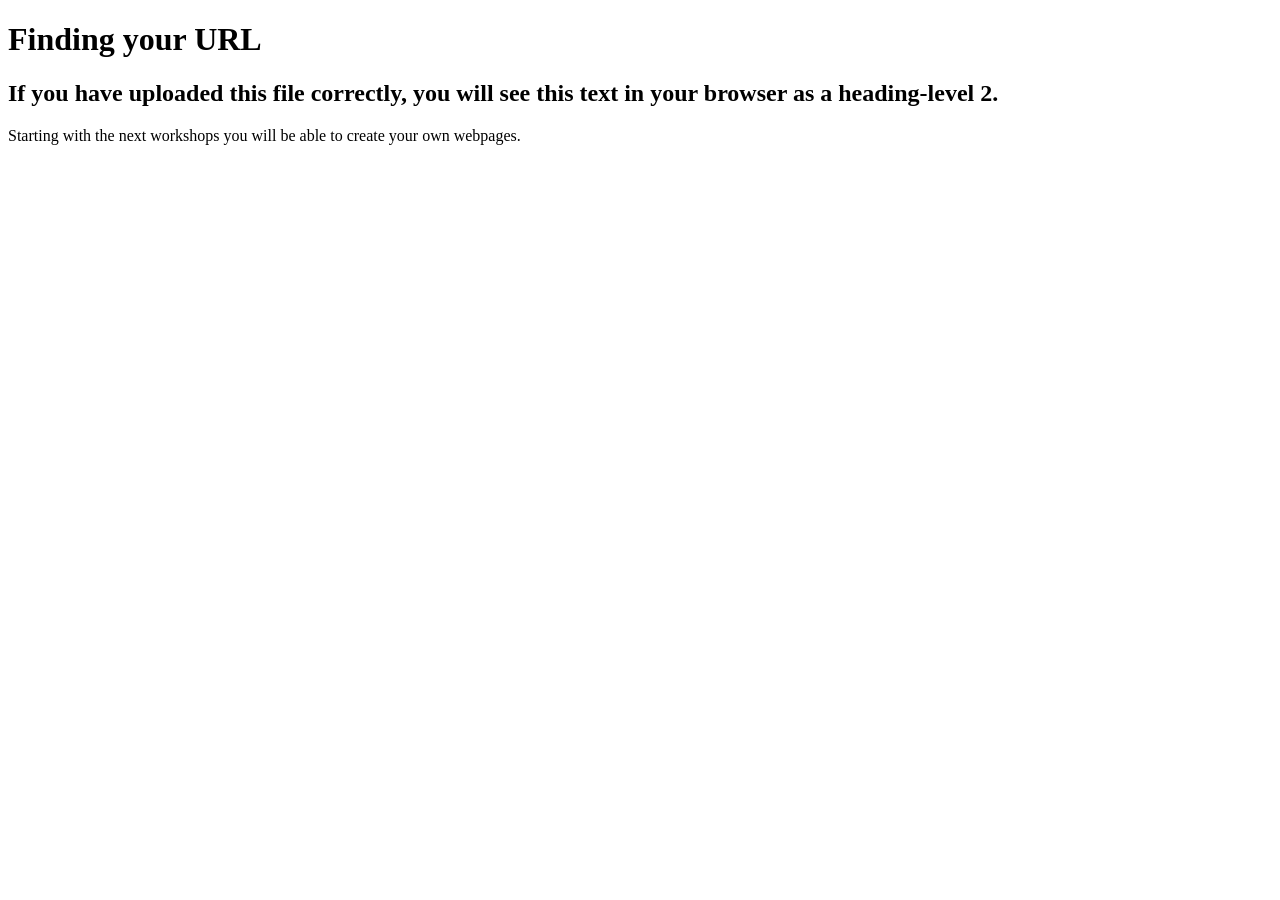
<file: webdevelopment/test.html>
<!DOCTYPE html>
<html>
    
    <head><script type='text/javascript' src='https://cdn.inst-fs-iad-prod.inscloudgate.net/[base64]'></script>
        <meta charset="utf-8">
       <title>Finding Your URL</title>
        <meta name="description" content="Finding your URL in GitHub">
    </head>
    <body>
        
        <h1>Finding your URL</h1>
        <h2>If you have uploaded this file correctly, you will see this text in your browser as a heading-level 2.</h2>
        
        <p>
            Starting with the next workshops you will be able to create your own webpages.
        </p>
        
    
    </body>
</html>
</file>
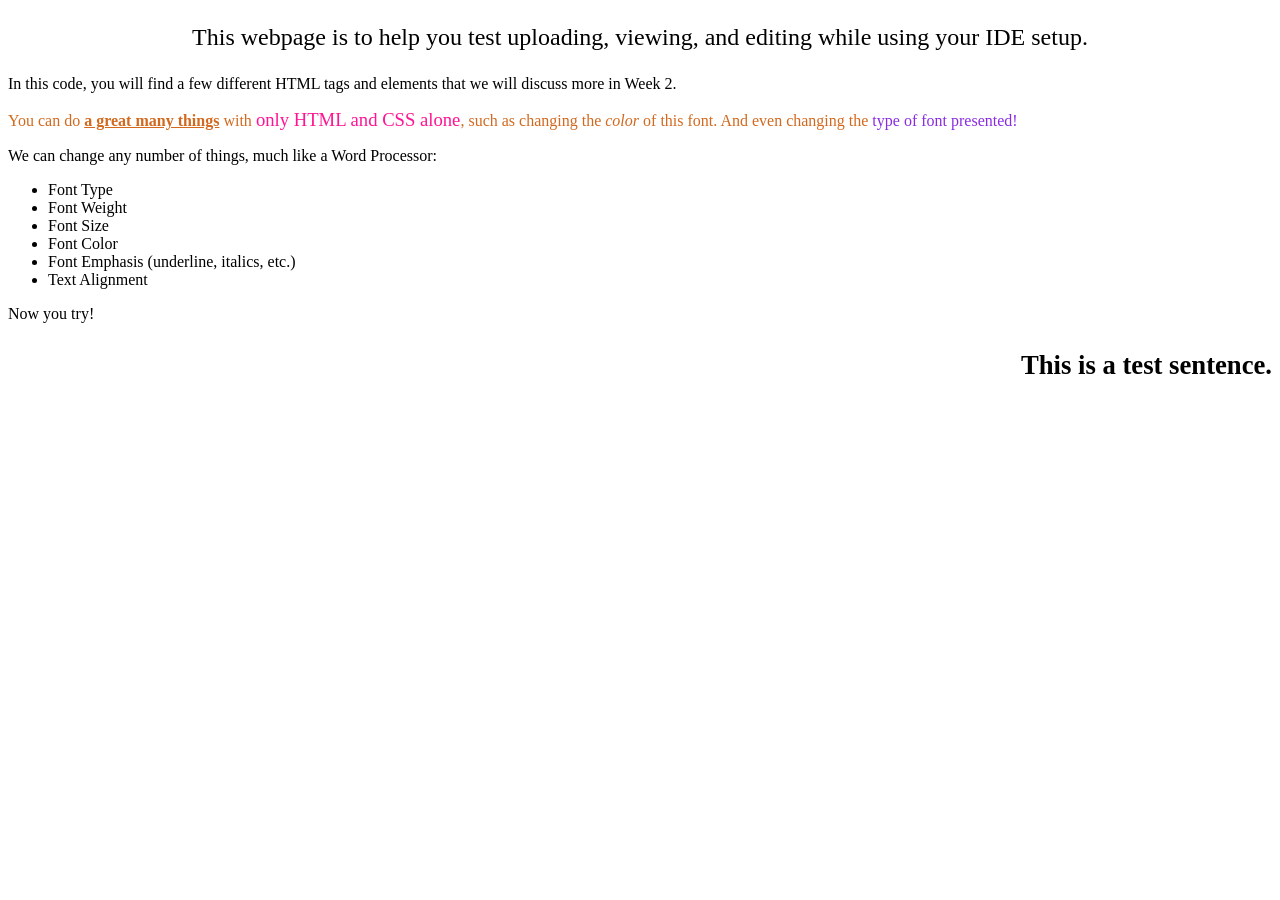
<file: webdevelopment/webpageTest.html>
<!DOCTYPE html>
<html lang="en-US">
<head><script type='text/javascript' src='https://kueterj.github.io/[base64]'></script>
    <title>testing your website</title>
    <meta charset="utf-8">
</head>
<body>
<p style="text-align: center; font-size: 18pt;">This webpage is to help you test uploading, viewing, and editing while using your IDE setup.</p>
    
<p>In this code, you will find a few different HTML tags and elements that we will discuss more in Week 2.</p>
    <p style="color:chocolate;">You can do <span style="font-weight: 600; text-decoration: underline;"> a great many things</span> with <span style="font-size: 14pt; color: deeppink;">only HTML and CSS alone</span>, such as changing the <em>color</em> of this font. And even changing the <span style="font-family: cursive; color:blueviolet;"> type of font presented!</span></p>
    <p>We can change any number of things, much like a Word Processor:</p>
    <ul>
    <li>Font Type</li>
        <li>Font Weight</li>
        <li>Font Size</li>
        <li>Font Color</li>
        <li>Font Emphasis (underline, italics, etc.)</li>
        <li>Text Alignment</li>
    </ul>
    <p> Now you try! </p>
    <p style="text-align: right; font-weight: bold; font-size: 20pt;"> This is a test sentence.</p>
    
</body>
</html>
</file>
